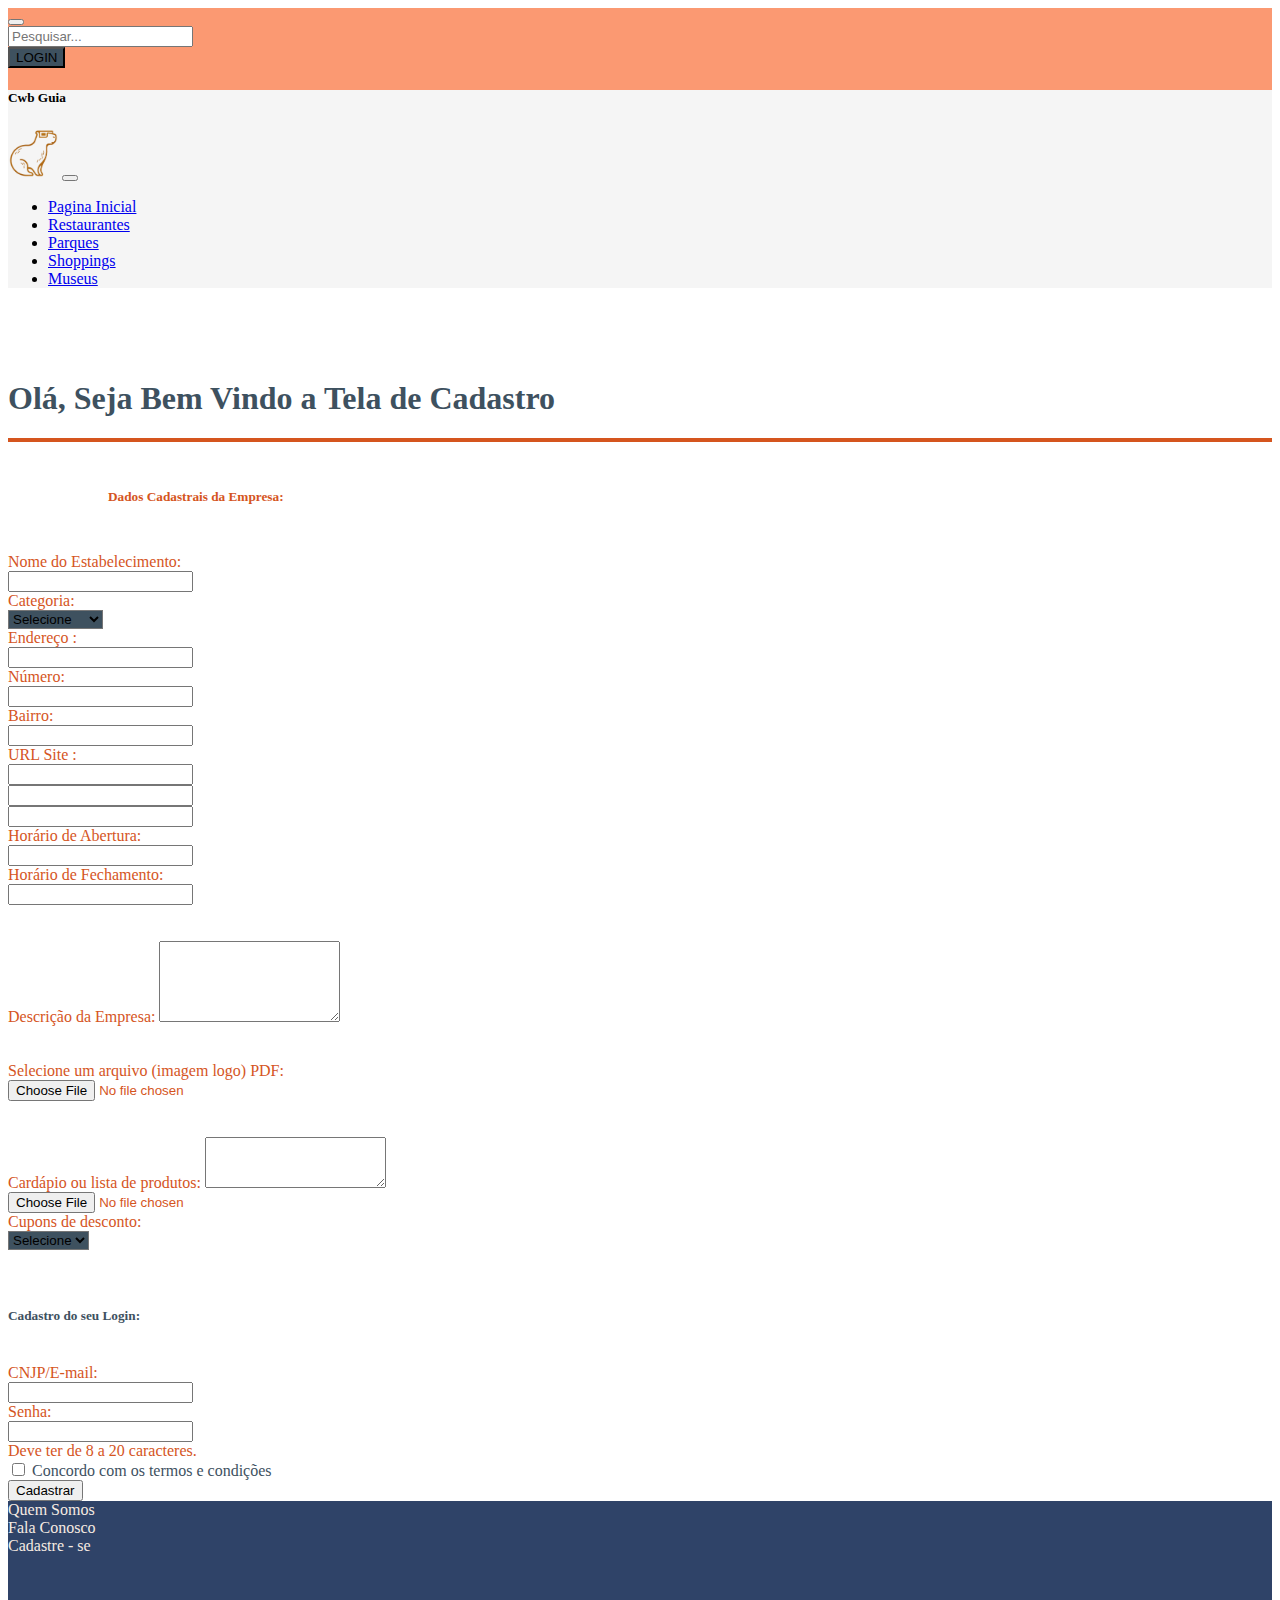
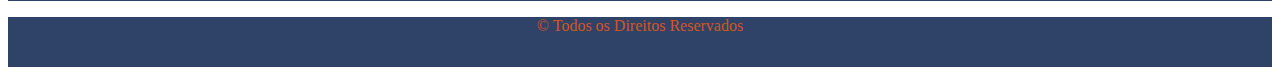
<file: tela cadastro e login/cadastro.html>
<!DOCTYPE html>
<html lang="en">
<head>
    <meta charset="UTF-8">
    <meta name="viewport" content="width=device-width, initial-scale=1.0">
    <title>TELA 1</title>
    <link href="https://cdn.jsdelivr.net/npm/bootstrap@5.3.2/dist/css/bootstrap.min.css" rel="stylesheet" integrity="sha384-T3c6CoIi6uLrA9TneNEoa7RxnatzjcDSCmG1MXxSR1GAsXEV/Dwwykc2MPK8M2HN" crossorigin="anonymous">
    <script src="https://cdn.jsdelivr.net/npm/bootstrap@5.3.2/dist/js/bootstrap.bundle.min.js" integrity="sha384-C6RzsynM9kWDrMNeT87bh95OGNyZPhcTNXj1NW7RuBCsyN/o0jlpcV8Qyq46cDfL" crossorigin="anonymous"></script>
    <link rel="stylesheet" type="text/css" href="cadastro.css"/>
</head>
<body>

  <!-- MENU DE NAVEGAÇÃO -->
   <nav class="navbar fixed-top p-2 max-width-500"> 

                <button class="navbar-toggler justify-content-start mx-3" type="button" data-bs-toggle="offcanvas" data-bs-target="#offcanvasNavbar" aria-controls="offcanvasNavbar">
                <span class="navbar-toggler-icon"></span>
                </button> 

                <form class="d-md-flex">
                  <input class="form-control " type="search" placeholder="Pesquisar...">
                </form>
          

                <div class="d-grid gap-2 d-md-flex justify-content-md-end ">
                  <a href="../tela cadastro e login/login.html"><button class="btn btn-primary me-md-3" type="button"  style="background-color: #3E515F" >LOGIN</button></a>
                </div>              

                <div class="offcanvas offcanvas-start" tabindex="-1" id="offcanvasNavbar" aria-labelledby="offcanvasNavbarLabel">
                  <div class="offcanvas-header">
                    <h5 class="offcanvas-title" id="offcanvasNavbarLabel"> Cwb Guia</h5>
                    <img src="../imagens/logo1.png" style="width: 50px; height: 50px;" alt="logo">
                    <button type="button" class="btn-close" data-bs-dismiss="offcanvas" aria-label="Close"></button>
                  </div>
                
                <div class="offcanvas-body">
                  <ul class="navbar-nav justify-content-start flex-grow-1 pe-5">
                    <li class="nav-item">
                      <a class="nav-link "  href="../index.html">Pagina Inicial</a>
                     </li>
                     <li class="nav-item">
                      <a class="nav-link" href="../tela restaurante/restaurante.html">Restaurantes</a>
                     </li>
                     <li class="nav-item">
                        <a class="nav-link" href="#">Parques</a>
                      </li>
                      <li class="nav-item">
                        <a class="nav-link" href="#">Shoppings</a>
                      </li>
                      <li class="nav-item">
                        <a class="nav-link" href="#">Museus</a>
                      </li>       
                  </ul>
                   
                </div>
              </div>
            </div>
        </nav>
        <br>
        <br>
      <div class="container"></div>
      <form style="color: #D5551E">
  <br>
<h1 class=" text-center p-3 "  style="color:  #3E515F" >Olá, Seja Bem Vindo a Tela de Cadastro</h1>   <!-- TITULO -->
<hr class="linha-horizontal"></hr>
  <h5 style="padding: 25px 100px;"  style="background-color:  #3E515F"  > Dados Cadastrais da Empresa:</h5>
  <div class="container um p-2 "> <!-- LINHA 1 -->
    <div class=" row mb-3 g-4  align-items-center">
      <div class="col-auto">
        <label for="" class="col-form-label" style="color: #D5551E">Nome do Estabelecimento:</label> 
      </div>
      <div class="col-4 auto">
        <input type="text" class="form-control; color:#D5551E">
      </div>
      <div class="col-auto">
        <label for="" class="col-form-label" style="color: #D5551E">Categoria:</label> 
      </div>
      <div class="col-auto">
        <select class="form-select"  style="background-color: #3E515F" >
          <option style="color: #D5551E" value="">Selecione</option>
          <option style="color: #D5551E" value="">Restaurante</option>
          <option style="color: #D5551E" value="">Cafés</option>
          <option style="color: #D5551E" value="">Bares</option>
        </select>
      </div>
    </div>
  </div>

  <div class="container dois p-2"> <!-- LINHA 2 -->
    <div class=" row mb-3 g-4  align-items-center">
      <div class="col-auto">
        <label for="" class="col-form-label" style="color: #D5551E">Endereço :</label> 
      </div>
      <div class="col-4">
        <input type="text" class="form-control; color:#D5551E" >
       </div>
       <div class="col-auto">
        <label for="" class="col-form-label" style="color: #D5551E">Número:</label> 
      </div> 
      <div class="col-auto">
        <input type="text" class="form-control; color:#D5551E">
      </div>
      <div class="col-auto">
        <label for="" class="col-form-label" style="color: #D5551E" >Bairro:</label> 
      </div> 
      <div class="col-auto">
        <input type="text" class="form-control; color:#D5551E">
      </div>
    </div>

    
  <div class="container tres p-0"> <!-- LINHA 3 -->
    <div class=" row mb-3 g-4  align-items-center">
      <div class="col-auto">
        <label for="" class="col-form-label" style="color: #D5551E">URL Site :</label> 
      </div> 
      <div class="col-4">
        <input type="text" class="form-control; color:#D5551E" >
       </div> 
        <div class="col-auto">
          <i class="bi bi-instagram " style=" font-size:30px; color:blueviolet"></i>
        </div>
      <div class="col-auto">
        <input type="text" class="form-control; color:#D5551E">
      </div>
      <div class="col-auto">
        <i class="bi bi-facebook" style=" font-size:30px; color:blue"></i>
      </div>
      <div class="col-auto">
        <input type="text" class="form-control; color:#D5551E">
      </div>
    </div>

    <div class="container quatro p-0"> <!-- LINHA 4 -->
      <div class=" row mb-3 g-4  align-items-center">
        <div class="col-auto">
          <label for="" class="col-form-label" style="color: #D5551E">Horário de Abertura:</label> 
        </div>
        <div class="col-auto">
          <input type="text" class="form-control; color:#D5551E">
        </div>
        <div class="col-1 tex-end">
          <i class="bi-alarm"></i>
        </div>
        <div class="col-auto">
          <label for="" class="col-form-label" style="color: #D5551E">Horário de Fechamento:</label> 
        </div>
        <div class="col-auto">
          <input type="text" class="form-control; color:#D5551E">
        </div>
        <div class="col-1 tex-end">
          <i class="bi-alarm"></i>
        </div>
  </div>
<br>
<br>
  <div class="container cinco p-0"> <!-- LINHA 5 -->
    <div class="row mb-5">
      <label for="exampleFormControlTextarea1" class="form-label" style="color: #D5551E">Descrição da Empresa: </label>
      <textarea class="form-control; color:#D5551E" id="exampleFormControlTextarea1" rows="5"></textarea>
    </div>
<br>
<br>
    <div class="container-fluid"> <!-- LINHA 1 -->
      <div class=" row ms-50 mb-5 ">
        <label for="pdfFile" class="col-4 col-form-label text-end" style="color: #D5551E">Selecione um arquivo (imagem logo) PDF:</label>
        <div class="col-4">
          <form action="seu_script_de_processamento.php" method="post" enctype="multipart/form-data">
            <input type="file" name="pdfFile" id="pdfFile" accept=".pdf" placeholder="">
          </form>
        </div>
      </div>
    </div>
<br>
<br>
    <div class="container seis p-0"> <!-- LINHA 6 -->
      <div class=" row mb-5 g-4 ">
        <div class="col-5">
          <label for="exampleFormControlTextarea1" class="form-label" style="color: #D5551E">Cardápio ou lista de produtos: </label>
        <textarea class="form-control" id="exampleFormControlTextarea1" rows="3" ></textarea>
        <br>
        <input type="file" name="pdfFile" id="pdfFile" accept=".pdf">
        </div>
        <div class="col-3 text-center">
          <label for="" class="col-form-label " style="color: #D5551E">Cupons de desconto:</label> 
        </div>
        <div class="col-2">
          <select class="form-select" style="background-color: #3E515F" >
            <option style="color: #D5551E" value="">Selecione</option>
            <option style="color: #D5551E" value="">20%</option>
            <option style="color: #D5551E" value="">30%</option>
            <option style="color: #D5551E" value="">40%</option>
          </select>
        </div>
      </div>
<br>
<br>
      <div class="container sete p-0"> <!-- LINHA 7 -->
        <h5  style="color: #3E515F" >Cadastro do seu Login:</h5>
        <br>
        <div class=" row mb-3 g-4  align-items-center">
          <div class="col-auto">
            <label for="" class="col-form-label" style="color: #D5551E">CNJP/E-mail:</label> 
          </div>
          <div class="col-4  auto">
            <input type="text" class="form-control; color:#D5551E">
          </div>
            <div class="col-auto">
              <label for="inputPassword6" class="col-form-label" style="color: #D5551E">Senha:</label>
            </div>
            <div class="col-auto">
              <input type="password" id="inputPassword6" class="form-control; color:#D5551E" aria-describedby="passwordHelpInline">
            </div>
            <div class="col-auto">
              <span id="passwordHelpInline" class="form-text">
                Deve ter de 8 a 20 caracteres.
              </span>
            </div>
            <div class="mb-3 form-check">
              <input type="checkbox" class="form-check-input" id="exampleCheck1">
              <label class="form-check-label" for="exampleCheck1"  style="color: #3E515F"> Concordo com os termos e condições</label>
            </div>


          <a href="../tela cadastro e login/login.html"><!-- LINHA 8 -->
            <div class="d-grid gap-2 d-md-flex justify-content-md-end"> 
              <button class="btn btn-success me-md-2" type="button">Cadastrar</button>
              </div>  
          </a> 
        </div>
      </form> 

  <!-- Informações no rodapé -->

  
  <footer class="d-flex align-items-center justify-content-center ">
    <div class="container-fluid">
      <div class="row align-items-center">
        <div class="col-sm-4 text-center">
          <a href="../Quem Somos/quemsomos.html">Quem Somos</a>
        </div>
        <div class="col-sm-4 text-center">
          <a href="../Faleconosco/faleconosco.html">Fala Conosco</a>
        </div>
        <div class="col-sm-4 text-center">
          <a href="../tela cadastro e login/cadastro.html">Cadastre - se </a>
        </div>
      </div>
    </div>
  </footer>
  <div class="container-fluid-rodape">
                  <p  style="color: #D5551E" > ©  Todos os Direitos Reservados </p>
               </div>
               
</body>

</html>
</file>
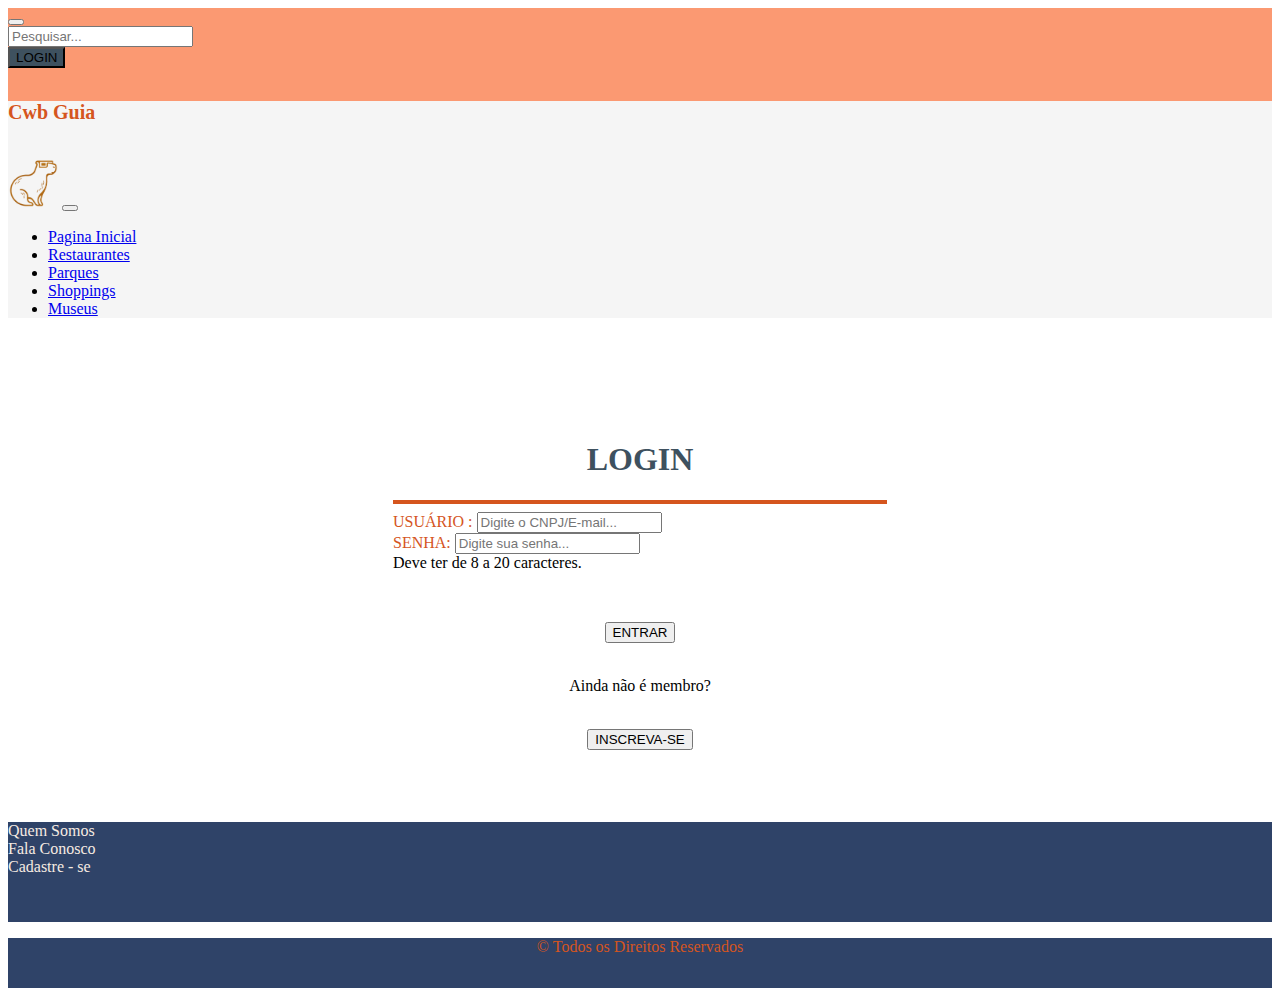
<file: tela cadastro e login/login.html>
<!DOCTYPE html>
<html lang="en">
<head>
    <meta charset="UTF-8">
    <meta name="viewport" content="width=device-width, initial-scale=1.0">
    <title>TRABALHO PI- Tela Login</title>
    <link href="https://cdn.jsdelivr.net/npm/bootstrap@5.3.2/dist/css/bootstrap.min.css" rel="stylesheet" integrity="sha384-T3c6CoIi6uLrA9TneNEoa7RxnatzjcDSCmG1MXxSR1GAsXEV/Dwwykc2MPK8M2HN" crossorigin="anonymous">
    <script src="https://cdn.jsdelivr.net/npm/bootstrap@5.3.2/dist/js/bootstrap.bundle.min.js" integrity="sha384-C6RzsynM9kWDrMNeT87bh95OGNyZPhcTNXj1NW7RuBCsyN/o0jlpcV8Qyq46cDfL" crossorigin="anonymous"></script>
    <link rel="stylesheet" type="text/css" href="login.css"/>
</head>
<body >
   <!-- MENU DE NAVEGAÇÃO -->
   <nav class="navbar fixed-top py-2 max-width-500"> 

    <button class="navbar-toggler justify-content-start mx-3" type="button" data-bs-toggle="offcanvas" data-bs-target="#offcanvasNavbar" aria-controls="offcanvasNavbar">
    <span class="navbar-toggler-icon"></span>
    </button> 

    <form class="d-md-flex">
      <input class="form-control " type="search" placeholder="Pesquisar...">
    </form>


    <div class="d-grid gap-2 d-md-flex justify-content-md-end ">
      <a href="../tela cadastro e login/login.html"><button class="btn btn-primary me-md-3" type="button"  style="background-color: #3E515F" >LOGIN</button></a>
    </div>   
    <div class="offcanvas offcanvas-start" tabindex="-1" id="offcanvasNavbar" aria-labelledby="offcanvasNavbarLabel">
      <div class="offcanvas-header">
        <h5 class="offcanvas-title" id="offcanvasNavbarLabel"> Cwb Guia</h5>
        <img src="../imagens/logo1.png" style="width: 50px; height: 50px;" alt="logo">
        <button type="button" class="btn-close" data-bs-dismiss="offcanvas" aria-label="Close"></button>
      </div>           

    
    <div class="offcanvas-body">
      <ul class="navbar-nav justify-content-start flex-grow-1 pe-5">
        <li class="nav-item">
          <a class="nav-link "  href="../index.html">Pagina Inicial</a>
         </li>
         <li class="nav-item">
          <a class="nav-link" href="../tela restaurante/restaurante.html">Restaurantes</a>
         </li>
         <li class="nav-item">
            <a class="nav-link" href="#">Parques</a>
          </li>
          <li class="nav-item">
            <a class="nav-link" href="#">Shoppings</a>
          </li>
          <li class="nav-item">
            <a class="nav-link" href="#">Museus</a>
          </li>       
      </ul>
       
    </div>
  </div>
</div>
</nav>
    <br>
    <br>

    <div class="container um" class="centered-content"> <!-- Formulario -->
      <div class="container-fluid">
        <h1 login style="text-align: center; color:#3E515F">LOGIN <span class="badge bg-secondary"></span></h1> <!-- Titulo LOGIN -->
      </div>
      <hr class="linha-horizontal"></hr>
      <div class="row">
        <div class="col">
        </div>
        <div class="centered-form">
          <form>
            <div class="row g-3 align-items-center">
              <div class="col-12">
                <label for="inputPassword5" class="col-form-label" style="color: #D5551E">USUÁRIO :</label>
                <input type="email" class="form-control" id="exampleFormControlInput1"  placeholder="Digite o CNPJ/E-mail...">
              </div>
            <div class="row g-3 align-items-center">
              <div class="col-12 ">
                <label for="inputPassword5" class="col-form-label" style="color: #D5551E">SENHA:</label>
                <input type="password" id="inputPassword5"class="form-control" aria-describedby="passwordHelpBlock color:" placeholder="Digite sua senha...">
              </div>
              <div class="col ">
                <span id="passwordHelpInline" class="form-text">
                  Deve ter de 8 a 20 caracteres.
                </span>
              </div>
            </div>
          </form>
        </div>
        <div class="col">
        </div>
      </div>
    </div>
</div>
        
    
      <div class=" container-fluid" style="text-align: center;">
      <a href="../tela proprietario/proprietario.html"><button type="submit"style="text-align: center;" class="btn btn-primary btn-sm" >ENTRAR</button></a>
    
      </div>
      <br>
       <p style="text-align: center;"> Ainda não é membro?</p> <!-- TEXTO -->
       <br>
  
      <div class=" container-fluid" style="text-align: center;"> <a href="./cadastro.html"><button type="button" class="btn btn-success btn-lg" >INSCREVA-SE</button></a>
        <a href="./cadastro.html"></a>
      </div> 
      <br>
       
  
          <br>
          <br>
          <br>

          <footer class="d-flex align-items-center justify-content-center ">
            <div class="container-fluid">
              <div class="row align-items-center">
                <div class="col-sm-4 text-center">
                  <a href="../Quem Somos/quemsomos.html">Quem Somos</a>
                </div>
                <div class="col-sm-4 text-center">
                  <a href="../Faleconosco/faleconosco.html">Fala Conosco</a>
                </div>
                <div class="col-sm-4 text-center">
                  <a href="../tela cadastro e login/cadastro.html">Cadastre - se </a>
                </div>
              </div>
            </div>
          </footer>
                          <div class="container-fluid-rodape">
                          <p  style="color: #D5551E" > ©  Todos os Direitos Reservados </p>
                         </div>
          
    
</body>
</html>
</file>
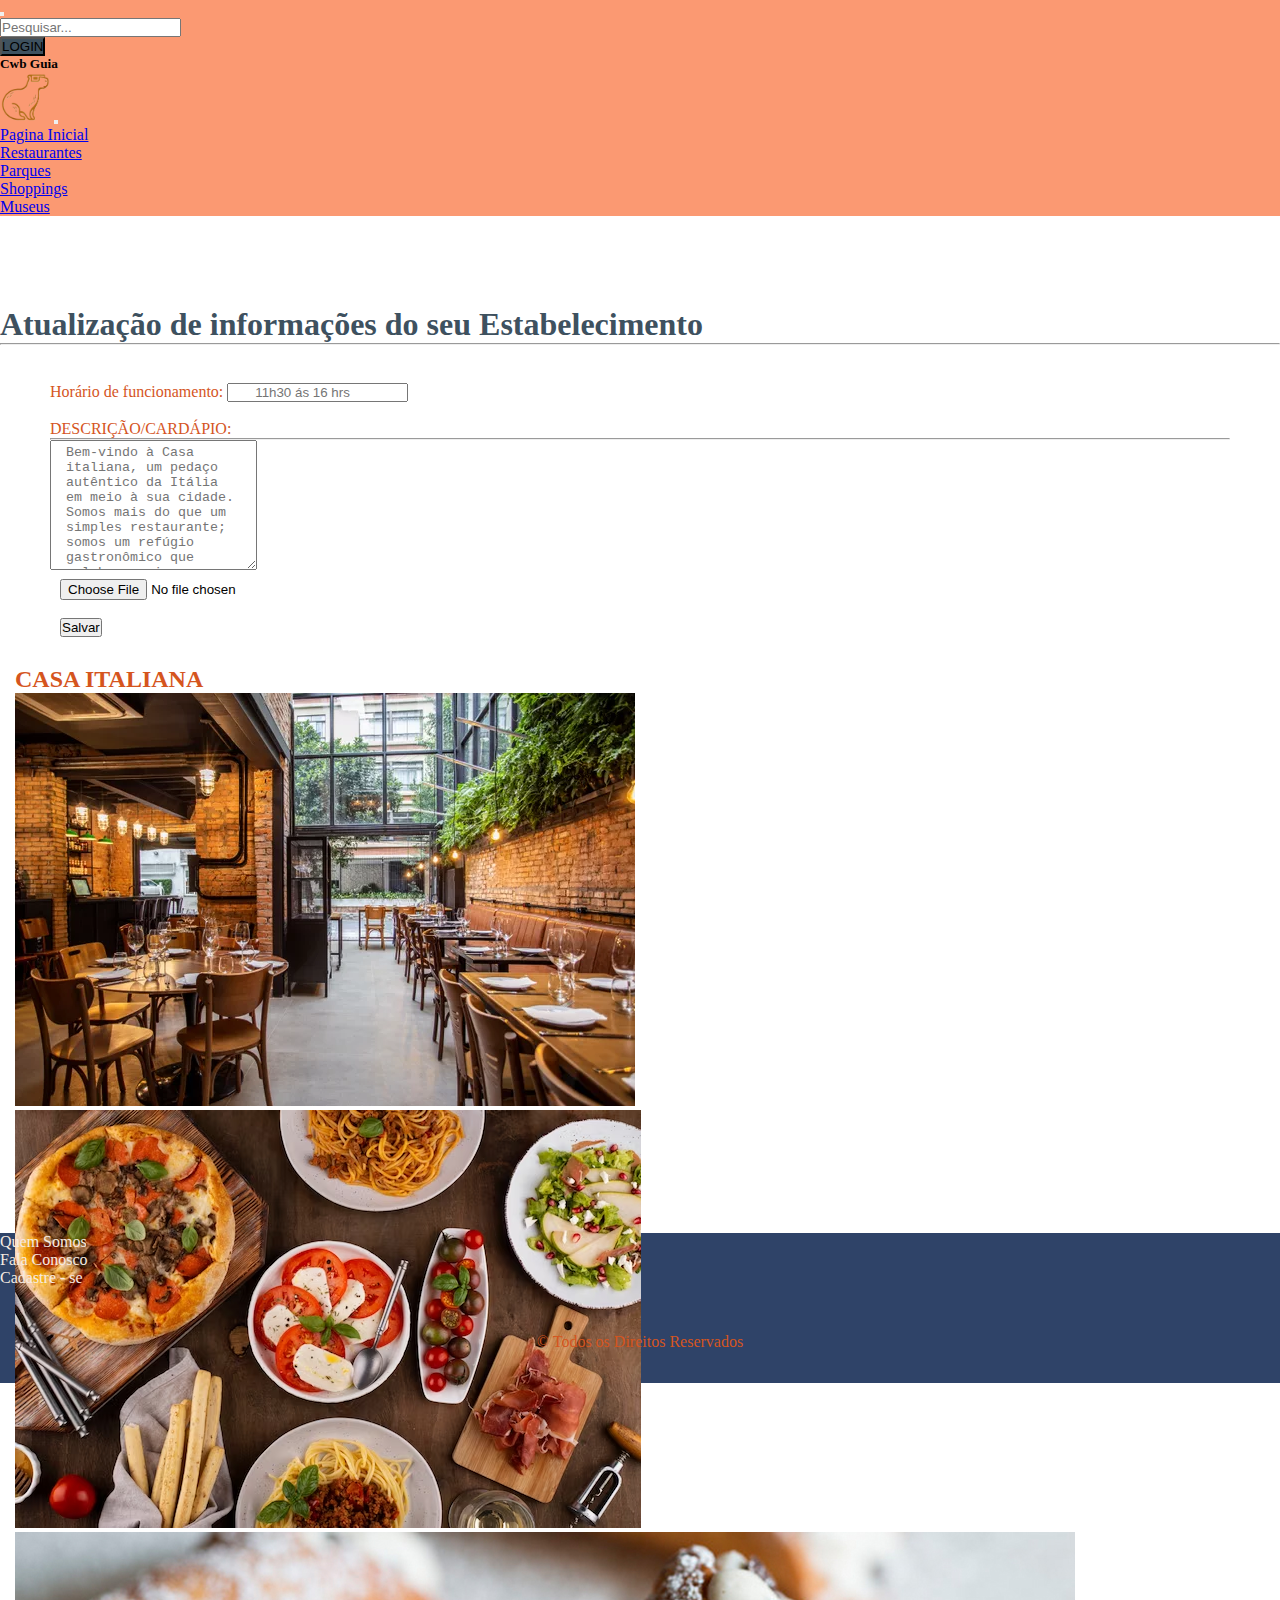
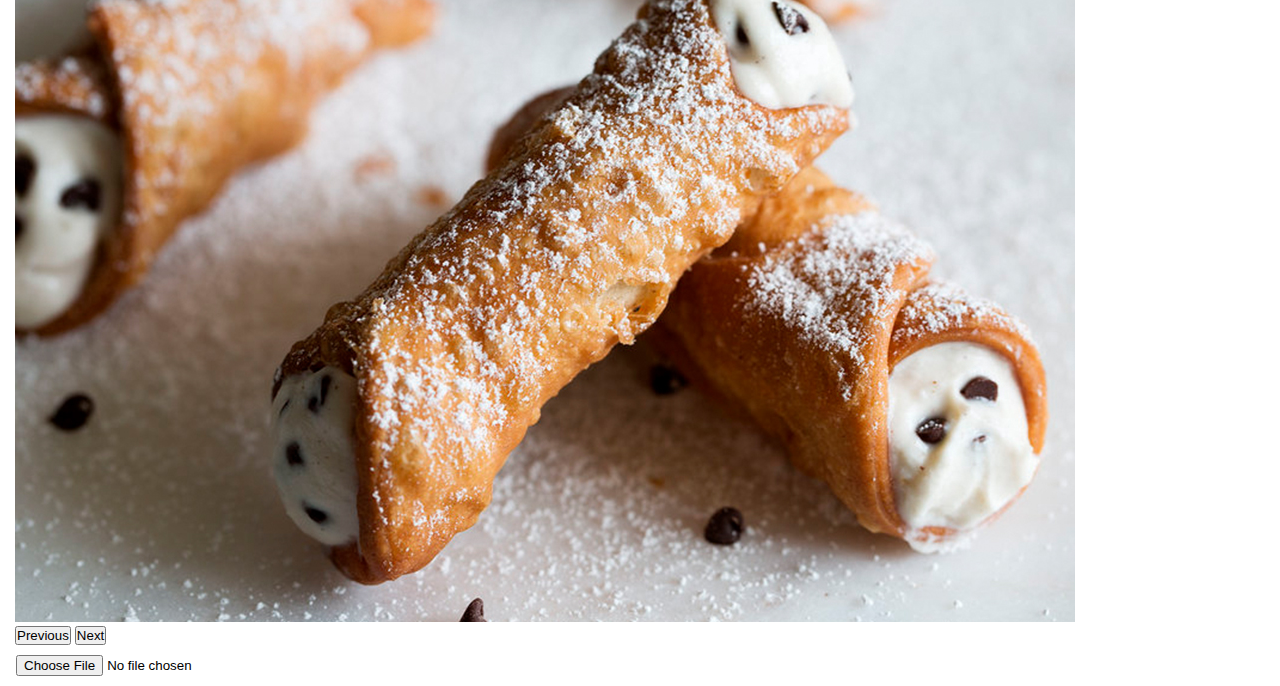
<file: tela proprietario/proprietario.html>
<!DOCTYPE html>
<html lang="en">
<head>
    <meta charset="UTF-8">
    <meta name="viewport" content="width=device-width, initial-scale=1.0">
    <title>Tela protótipo para uso do proprietário </title>
    <link rel="stylesheet" type="text/css" href="proprietario.css"/>
    <link href="https://cdn.jsdelivr.net/npm/bootstrap@5.3.2/dist/css/bootstrap.min.css" rel="stylesheet" integrity="sha384-T3c6CoIi6uLrA9TneNEoa7RxnatzjcDSCmG1MXxSR1GAsXEV/Dwwykc2MPK8M2HN" crossorigin="anonymous">
    <script src="https://cdn.jsdelivr.net/npm/bootstrap@5.3.2/dist/js/bootstrap.bundle.min.js" integrity="sha384-C6RzsynM9kWDrMNeT87bh95OGNyZPhcTNXj1NW7RuBCsyN/o0jlpcV8Qyq46cDfL" crossorigin="anonymous"></script>
 


  
 <nav class="navbar fixed-top py-2 max-width-500">

  <button class="navbar-toggler justify-content-start mx-3" type="button" data-bs-toggle="offcanvas" data-bs-target="#offcanvasNavbar" aria-controls="offcanvasNavbar">
  <span class="navbar-toggler-icon"></span>
  </button> 

  <form class="d-md-flex">
    <input class="form-control " type="search" placeholder="Pesquisar...">
  </form>


  <div class="d-grid gap-2 d-md-flex justify-content-md-end ">
    <a href="../tela cadastro e login/login.html"><button class="btn btn-primary me-md-3" type="button"  style="background-color: #3E515F" >LOGIN</button></a>
  </div>    
  <div class="offcanvas offcanvas-start" tabindex="-1" id="offcanvasNavbar" aria-labelledby="offcanvasNavbarLabel">
    <div class="offcanvas-header">
      <h5 class="offcanvas-title" id="offcanvasNavbarLabel"> Cwb Guia</h5>
      <img src="../imagens/logo1.png" style="width: 50px; height: 50px;" alt="logo">
      <button type="button" class="btn-close" data-bs-dismiss="offcanvas" aria-label="Close"></button>
    </div>          
  
  <div class="offcanvas-body">
    <ul class="navbar-nav justify-content-start flex-grow-1 pe-5">
      <li class="nav-item">
        <a class="nav-link "  href="../index.html">Pagina Inicial</a>
       </li>
       <li class="nav-item">
        <a class="nav-link" href="../tela restaurante/restaurante.html">Restaurantes</a>
       </li>
       <li class="nav-item">
          <a class="nav-link" href="#">Parques</a>
        </li>
        <li class="nav-item">
          <a class="nav-link" href="#">Shoppings</a>
        </li>
        <li class="nav-item">
          <a class="nav-link" href="#">Museus</a>
        </li>       
    </ul>
     
  </div>
</div>
</div>
</nav>
<br>
<br/>
<br/>
</head>
<body>
    <br/>
    <br/>
   
    <h1 class=" text-center p-3 "  style="color:  #3E515F" >Atualização de  informações do seu Estabelecimento</h1>
    <hr class="linha-horizontal"></hr>
    <br>
    <br>
          <div class="container-fluid menu">
            <div class="row">
                <div class="col-6" style="padding: 2px 50px;">
                    <div class="">
                      
                        <label for="exampleFormControlInput1" class="form-label me-md-3"style="color:#D5551E">   Horário de funcionamento: </label>
                        <input type="text" class="form-label" color:  #D5551E; id="exampleFormControlInput1" placeholder="       11h30 ás 16 hrs"  text="align-items-center">
                      </div>
                      <br>
                      <div class="">
                        <label for="exampleFormControlTextarea1" class="form-label m-0 "style="color:#D5551E" >DESCRIÇÃO/CARDÁPIO: </label>
                        <hr class="linha-horizontal"></hr>
                        <textarea class="form-control" id="exampleFormControlTextarea1" rows="8" class="h6 lh-lg" style="padding: 4px 15px;"  placeholder="Bem-vindo à Casa italiana, um pedaço autêntico da Itália em meio à sua cidade. Somos mais do que um simples restaurante; somos um refúgio gastronômico que celebra a rica tradição culinária italiana, transportando nossos clientes para uma jornada de sabores irresistíveis e experiências memoráveis.Comprometidos com a satisfação do cliente, nossa equipe dedicada busca oferecer um atendimento excepcional, tornando cada visita memorável. Venha se juntar a nós na Trattoria Deliziosa e descubra a alegria da verdadeira culinária italiana. Buon appetito!"></textarea><br/>
                      </div>
                      <div class="container-fluid"  style="padding: 5px 10px;"> <!-- LINHA 1 -->
                        <div class=" row ">
                          <div class="col-4">
                            <form action="seu_script_de_processamento.php" method="post" enctype="multipart/form-data">
                              <input type="file" name="pdfFile" id="pdfFile" accept=".pdf" placeholder="">
                              <br><br>
                              <a href="../tela restaurante/restaurante.html">
                                <button class="btn btn-success " type="button">Salvar</button>
                                <div class="d-grid d-md-flex " style="padding: 10px 15px;"> 
                                </div>
                              </a>


                            </form>
                          </div>
                        </div>
                      </div>
                    </div>
                    <div class="col-6" style="padding: 2px 15px;">
                      <h2  style="color:#D5551E" style="padding: 1px 10px;">CASA ITALIANA</h2>
                      <div id="carouselExample" class="carousel slide">
                        <div class="carousel-inner" style="color:#D5551E">
                          <div class="carousel-item active">
                            <img src="../tela proprietario/restaurante.webp" class="d-block w-100" alt="...">
                          </div>
                          <div class="carousel-item">
                            <img src="../tela proprietario/restaurante1.avif" class="d-block w-100" alt="...">
                          </div>
                          <div class="carousel-item">
                            <img src="../tela proprietario/restaurante4.jpg" class="d-block w-100" alt="...">
                          </div>
                        </div>
                        <button class="carousel-control-prev" type="button" data-bs-target="#carouselExample" data-bs-slide="prev">
                          <span class=" carousel-control-prev-icon"   aria-hidden="true"></span>
                          <span class="visually-hidden">Previous</span>
                        </button>
                        <button class="carousel-control-next"  type="button" data-bs-target="#carouselExample" data-bs-slide="next">
                          <span class="carousel-control-next-icon" aria-hidden="true"></span>
                          <span class="visually-hidden">Next</span>
                        </button>
                        <div class="container-fluid"  style="padding: 10px 1px;"> <!-- LINHA 1 -->
                          <div class=" row ">
                            <div class="col-4">
                              <form action="seu_script_de_processamento.php" method="post" enctype="multipart/form-data">
                                <input type="file" name="pdfFile" id="pdfFile" accept=".pdf" placeholder=" ">
                              </form>
                              
                            </div>
                          </div>
                        </div>
                      </div>
                    </div>
                       
        <br/>
       
<footer class="d-flex align-items-center justify-content-center ">
          <div class="container-fluid">
            <div class="row align-items-center">
              <div class="col-sm-4 text-center">
                <a href="../Quem Somos/quemsomos.html">Quem Somos</a>
              </div>
              <div class="col-sm-4 text-center">
                <a href="../Faleconosco/faleconosco.html">Fala Conosco</a>
              </div>
              <div class="col-sm-4 text-center">
                <a href="../tela cadastro e login/cadastro.html">Cadastre - se </a>
              </div>
            </div>
          </div>
</footer>
 <div class="container-fluid-rodape">
  <p  style="color: #D5551E" > ©  Todos os Direitos Reservados </p>
  </div>
            
          
</body>

</html>
</file>
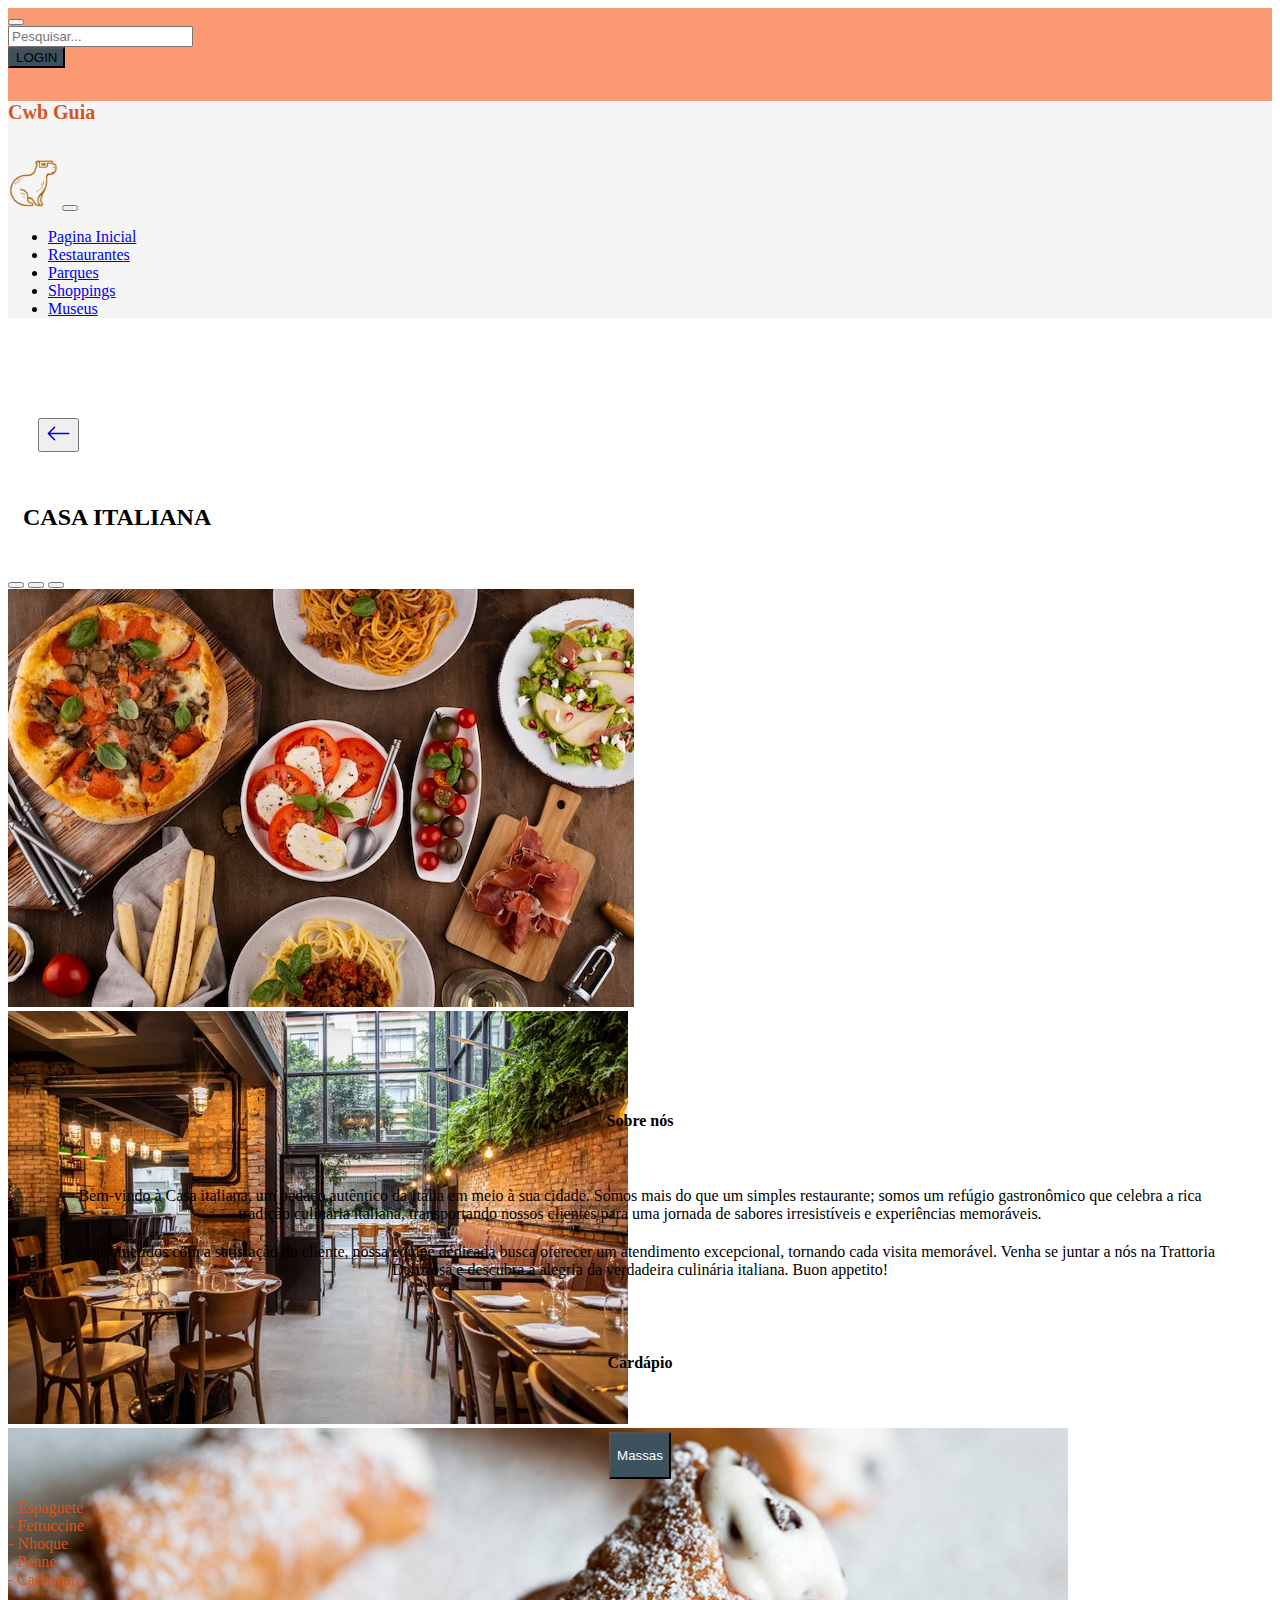
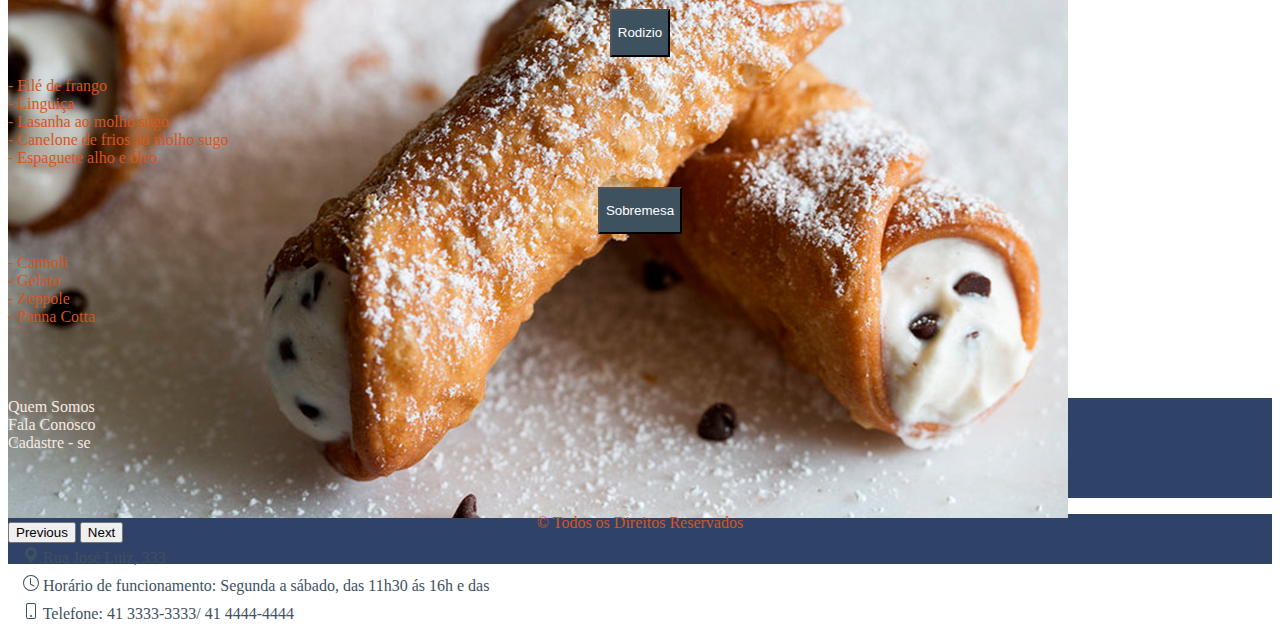
<file: tela restaurante/restaurante.html>
<!DOCTYPE html>
<html lang="en">
<head>
    <meta charset="UTF-8">
    <meta name="viewport" content="width=device-width, initial-scale=1.0">
    <title>Restaurante</title>
    <link href="https://cdn.jsdelivr.net/npm/bootstrap@5.3.2/dist/css/bootstrap.min.css" rel="stylesheet" integrity="sha384-T3c6CoIi6uLrA9TneNEoa7RxnatzjcDSCmG1MXxSR1GAsXEV/Dwwykc2MPK8M2HN" crossorigin="anonymous">
    <script src="https://cdn.jsdelivr.net/npm/bootstrap@5.3.2/dist/js/bootstrap.bundle.min.js" integrity="sha384-C6RzsynM9kWDrMNeT87bh95OGNyZPhcTNXj1NW7RuBCsyN/o0jlpcV8Qyq46cDfL" crossorigin="anonymous"></script>
    <link rel="stylesheet" type="text/css" href="restaurante.css"/>
</head>
<body>
  <nav class="navbar fixed-top py-2 max-width-500"> 
    <button class="navbar-toggler justify-content-start mx-3" type="button" data-bs-toggle="offcanvas" data-bs-target="#offcanvasNavbar" aria-controls="offcanvasNavbar">
    <span class="navbar-toggler-icon"></span>
    </button> 

    <form class="d-md-flex">
      <input class="form-control " type="search" placeholder="Pesquisar...">
    </form>


    <div class="d-grid gap-2 d-md-flex justify-content-md-end ">
      <a href="../tela cadastro e login/login.html"><button class="btn btn-primary me-md-3" type="button" style="background-color: #3E515F">LOGIN</button></a>
    </div>   
    <div class="offcanvas offcanvas-start" tabindex="-1" id="offcanvasNavbar" aria-labelledby="offcanvasNavbarLabel">
      <div class="offcanvas-header">
        <h5 class="offcanvas-title" id="offcanvasNavbarLabel"> Cwb Guia </h5>
        <img src="../imagens/logo1.png" style="width: 50px; height: 50px;" alt="logo">
        <button type="button" class="btn-close" data-bs-dismiss="offcanvas" aria-label="Close"></button>
      </div>           

    <div class="offcanvas-body">
      <ul class="navbar-nav justify-content-start flex-grow-1 pe-5">
        <li class="nav-item">
          <a class="nav-link "  href="../index.html">Pagina Inicial</a>
         </li>
         <li class="nav-item">
          <a class="nav-link" href="../tela restaurante/restaurante.html">Restaurantes</a>
         </li>
         <li class="nav-item">
            <a class="nav-link" href="#">Parques</a>
          </li>
          <li class="nav-item">
            <a class="nav-link" href="#">Shoppings</a>
          </li>
          <li class="nav-item">
            <a class="nav-link" href="#">Museus</a>
          </li>       
      </ul> 
    </div>
  </div>
</div>
</nav>
<br/>
 <br/>
 <br/>
   <button type="button" class="btn btn-outline-dark">
    <a href="../index.html"><svg xmlns="http://www.w3.org/2000/svg" width="25" height="25" fill="currentColor" class="bi bi-arrow-left" viewBox="0 0 16 16">
      <path fill-rule="evenodd" d="M15 8a.5.5 0 0 0-.5-.5H2.707l3.147-3.146a.5.5 0 1 0-.708-.708l-4 4a.5.5 0 0 0 0 .708l4 4a.5.5 0 0 0 .708-.708L2.707 8.5H14.5A.5.5 0 0 0 15 8z"/>
    </svg></a>
          
        </button>
    <div class="container text-right" class="col-6">
        <div class="row">
        <h2 style="padding: 2px 15px;"> CASA ITALIANA </h2>
        <BR/>
        <div id="carouselExampleIndicators" class="carousel slide">
            <div class="carousel-indicators">
              <button type="button" data-bs-target="#carouselExampleIndicators" data-bs-slide-to="0" class="active" aria-current="true" aria-label="Slide 1"></button>
              <button type="button" data-bs-target="#carouselExampleIndicators" data-bs-slide-to="1" aria-label="Slide 2"></button>
              <a href=""></a>
              <button type="button" data-bs-target="#carouselExampleIndicators" data-bs-slide-to="2" aria-label="Slide 3"></button>
            </div>
            <div class="carousel-inner">
              <div class="carousel-item active">
                <img src="restaurante1.avif" class="d-block w-100" alt="Comidas">
              </div>
              <div class="carousel-item">
                <img src="restaurante.webp" class="d-block w-100" alt="Mesas de restaurante">
              </div>
              <div class="carousel-item">
                <img src="restaurante4.jpg" class="d-block w-100" alt="Sobremesa italiana">
              </div>
            </div>
            <button class="carousel-control-prev" type="button" data-bs-target="#carouselExampleIndicators" data-bs-slide="prev">
              <span class="carousel-control-prev-icon" aria-hidden="true"></span>
              <span class="visually-hidden">Previous</span>
            </button>
            <button class="carousel-control-next" type="button" data-bs-target="#carouselExampleIndicators" data-bs-slide="next">
              <span class="carousel-control-next-icon" aria-hidden="true"></span>
              <span class="visually-hidden">Next</span>
            </button>
            <br/>
            <div class="container text-right fw-bold" class="col-3" class="h6 lh-lg" style="padding: 4px 15px; color: #3E515F;" >
            <svg xmlns="http://www.w3.org/2000/svg" width="16" height="16" fill="currentColor" class="bi bi-geo-alt-fill" viewBox="0 0 16 16">
            <path d="M8 16s6-5.686 6-10A6 6 0 0 0 2 6c0 4.314 6 10 6 10zm0-7a3 3 0 1 1 0-6 3 3 0 0 1 0 6z"/></svg >   Rua José Luiz, 333</div>
            <div class="container text-right fw-bold" class="col-3" class="h6 lh-lg" style="padding: 4px 15px; color: #3E515F">
            <svg xmlns="http://www.w3.org/2000/svg" width="16" height="16" fill="currentColor" class="bi bi-clock" viewBox="0 0 16 16">
            <path d="M8 3.5a.5.5 0 0 0-1 0V9a.5.5 0 0 0 .252.434l3.5 2a.5.5 0 0 0 .496-.868L8 8.71V3.5z"/>
            <path d="M8 16A8 8 0 1 0 8 0a8 8 0 0 0 0 16zm7-8A7 7 0 1 1 1 8a7 7 0 0 1 14 0z"/></svg>   Horário de funcionamento: Segunda a sábado, das 11h30 ás 16h e das </div>
            <div class="container text-right fw-bold" class="h6 lh-lg" style="padding: 4px 15px; color: #3E515F">
            <svg xmlns="http://www.w3.org/2000/svg" width="16" height="16" fill="currentColor" class="bi bi-phone" viewBox="0 0 16 16">
            <path d="M11 1a1 1 0 0 1 1 1v12a1 1 0 0 1-1 1H5a1 1 0 0 1-1-1V2a1 1 0 0 1 1-1h6zM5 0a2 2 0 0 0-2 2v12a2 2 0 0 0 2 2h6a2 2 0 0 0 2-2V2a2 2 0 0 0-2-2H5z"/>
            <path d="M8 14a1 1 0 1 0 0-2 1 1 0 0 0 0 2z"/>
              </svg>   Telefone: 41 3333-3333/ 41 4444-4444</div>
          </div>
        <div style="text-align: center;" class="col-7">
            <h4>Sobre nós</h4>
            <BR/>
            <P class="h6 lh-lg" style="padding: 2px 50px;">Bem-vindo à Casa italiana, um pedaço autêntico da Itália em meio à sua cidade. Somos mais do que um simples restaurante; somos um refúgio gastronômico que celebra a rica tradição culinária italiana, transportando nossos clientes para uma jornada de sabores irresistíveis e experiências memoráveis.</P>
            <p class="h6 lh-lg" style="padding: 2px 50px;">Comprometidos com a satisfação do cliente, nossa equipe dedicada busca oferecer um atendimento excepcional, tornando cada visita memorável. Venha se juntar a nós na Trattoria Deliziosa e descubra a alegria da verdadeira culinária italiana. Buon appetito!</p>
            <br/>
            <br/>
            <h4>Cardápio</h4>
            <br/>
            <div  class=" cor accordion accordion-flush" id="accordionFlushExample">
              <div class="accordion-item mx-1">
                <h2 class="accordion-header">
                  <button class="accordion-button collapsed"  style="background-color: #3E515F" type="button" data-bs-toggle="collapse" data-bs-target="#flush-collapseOne" aria-expanded="false" aria-controls="flush-collapseOne">
                   <p style="color: white;"> Massas </p> 
                  </button>
                </h2>
                <div id="flush-collapseOne"  style="color: #D5551E"class="accordion-collapse collapse" data-bs-parent="#accordionFlushExample">
                  <div class="accordion-body">- Espaguete</div>
                  <div class="accordion-body">- Fettuccine</div>
                  <div class="accordion-body">- Nhoque</div>
                  <div class="accordion-body">- Penne</div>
                  <div class="accordion-body">- Carbonara</div>
                </div>
              </div>
              <div class="accordion-item mx-1">
                <h2 class="accordion-header">
                  <button class="accordion-button collapsed"  style="background-color: #3E515F" type="button" data-bs-toggle="collapse" data-bs-target="#flush-collapseTwo" aria-expanded="false" aria-controls="flush-collapseTwo">
                    <p style="color: white;">Rodizio</p>
                  </button>
                </h2>
                <div id="flush-collapseTwo" style="color: #D5551E" class="accordion-collapse collapse" data-bs-parent="#accordionFlushExample">
                  <div class="accordion-body">- Filé de frango</div>
                  <div class="accordion-body">- Linguiça</div>
                  <div class="accordion-body">- Lasanha ao molho sugo</div>
                  <div class="accordion-body">- Canelone de frios ao molho sugo</div>
                  <div class="accordion-body">- Espaguete alho e óleo</div>
                </div>
              </div>
              <div class="accordion-item mx-1">
                <h2 class="accordion-header">
                  <button class="accordion-button collapsed"  style="background-color: #3E515F" type="button" data-bs-toggle="collapse" data-bs-target="#flush-collapseThree" aria-expanded="false" aria-controls="flush-collapseThree">
                    <p style="color: white;">Sobremesa</p> </button>
                  </button>
                </h2>
                <div id="flush-collapseThree" style="color: #D5551E" class="accordion-collapse collapse" data-bs-parent="#accordionFlushExample">
                  <div class="accordion-body">- Cannoli</div>
                  <div class="accordion-body">- Gelato</div>
                  <div class="accordion-body">- Zeppole</div>
                  <div class="accordion-body">- Panna Cotta</div>
                </div>
              </div>
            </div>
            <br/>
       </div>
      </div>
    </div>
    </div>
    <br/>
    <br/>
    <br/>
    <footer class="d-flex align-items-center justify-content-center ">
      <div class="container-fluid">
        <div class="row align-items-center">
          <div class="col-sm-4 text-center">
            <a href="../Quem Somos/quemsomos.html">Quem Somos</a>
          </div>
          <div class="col-sm-4 text-center">
            <a href="../Faleconosco/faleconosco.html">Fala Conosco</a>
          </div>
          <div class="col-sm-4 text-center">
            <a href="../tela cadastro e login/cadastro.html">Cadastre - se </a>
          </div>
        </div>
      </div>
    </footer>
                    <div class="container-fluid-rodape">
                      <p  style="color: #D5551E" > ©  Todos os Direitos Reservados </p>
                   </div>
    
   
    </body>
</body>
</html>
</file>
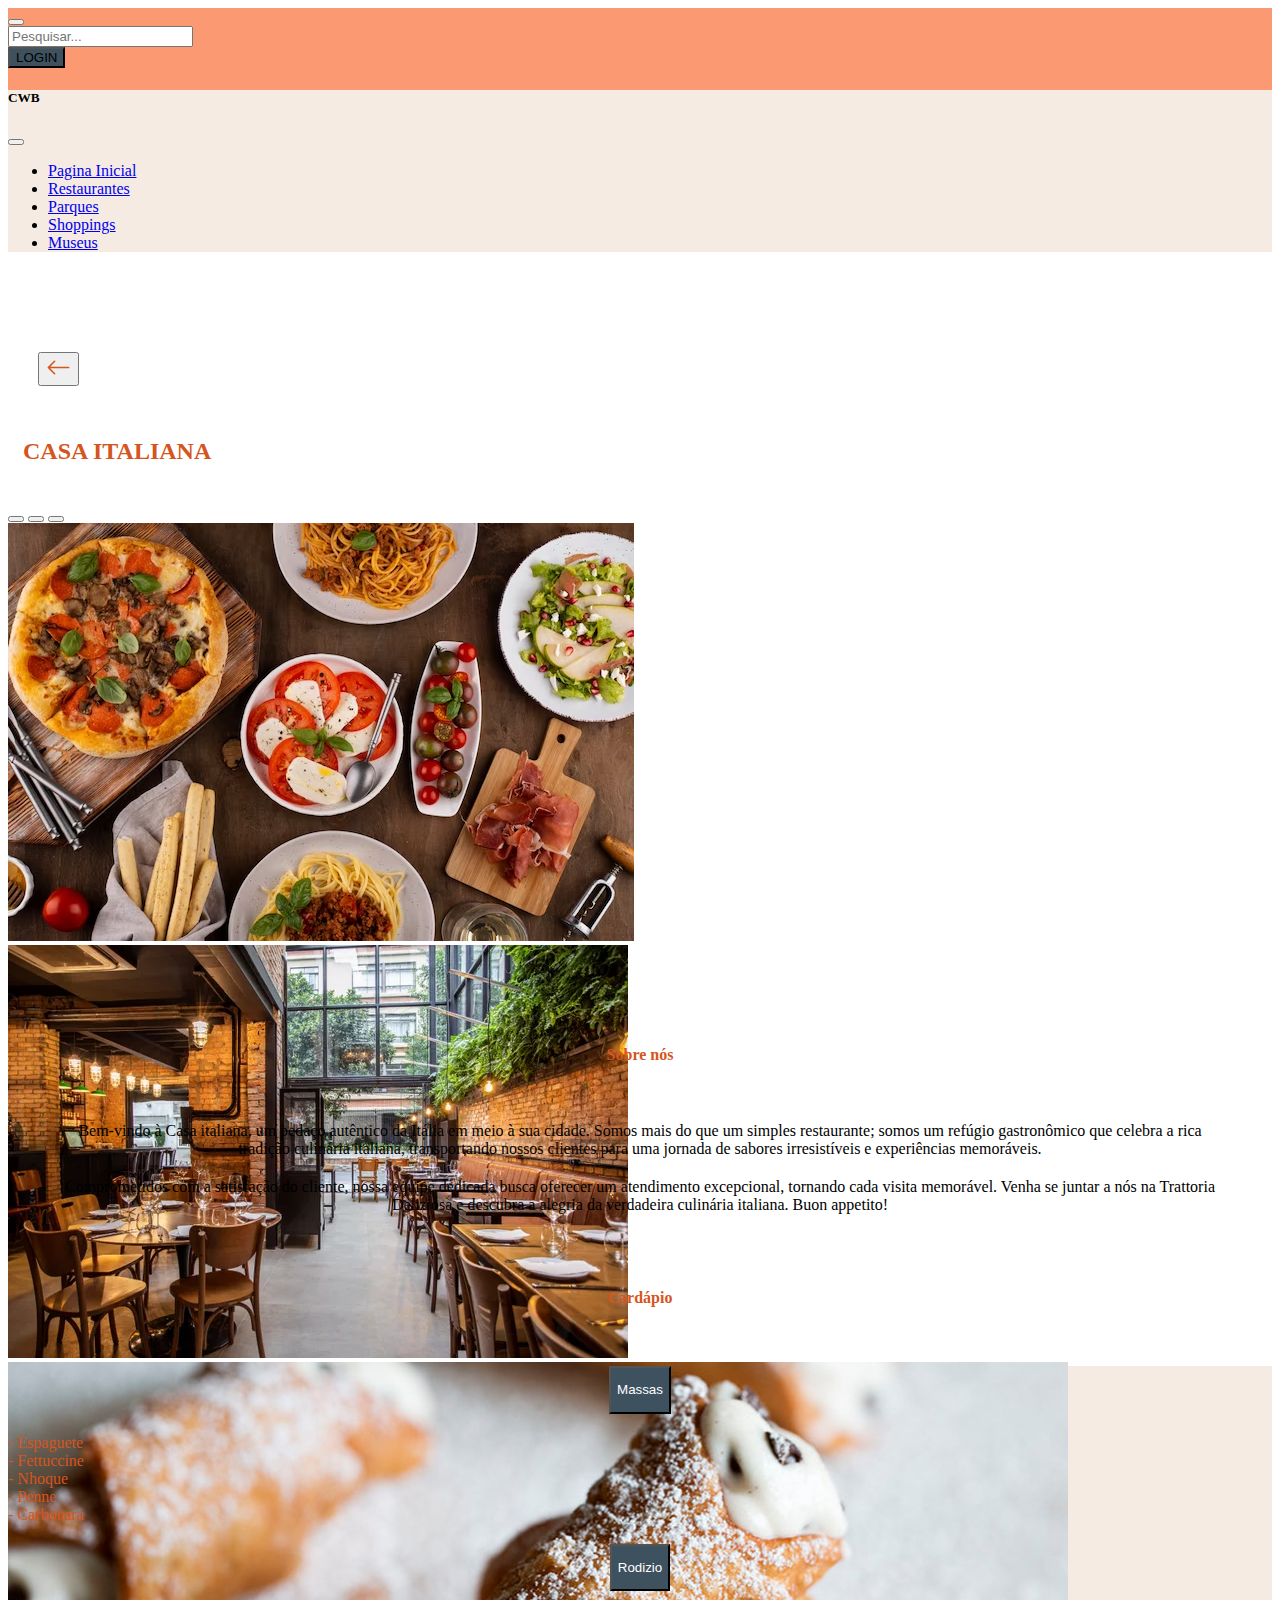
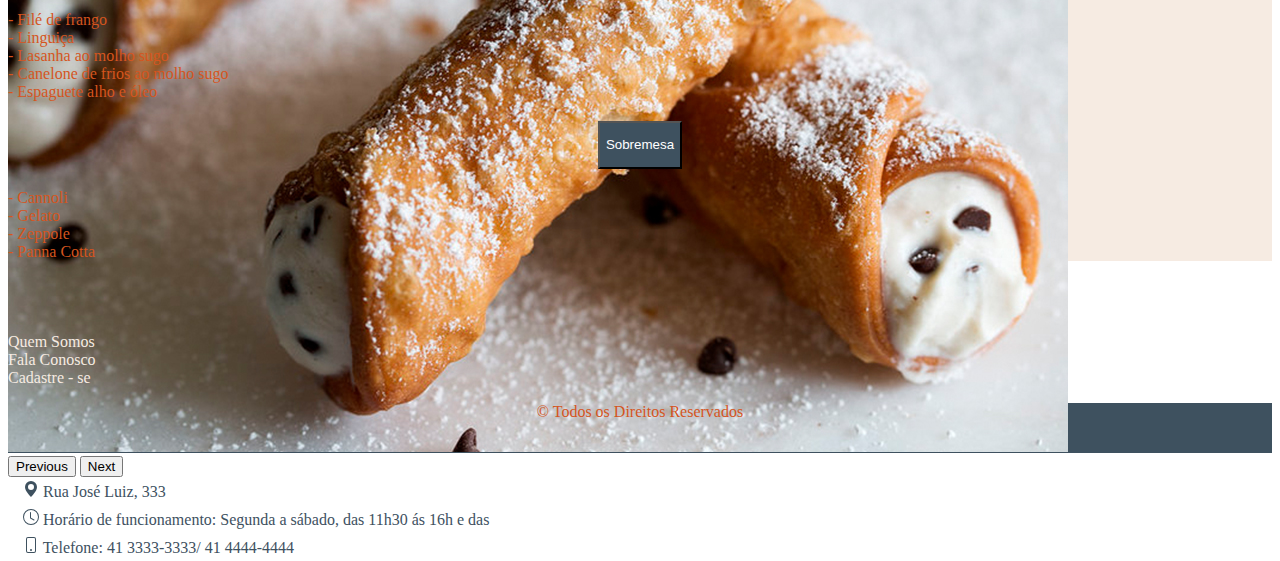
<file: tela proprietario/tela restaurante/restaurante.html>
<!DOCTYPE html>
<html lang="en">
<head>
    <meta charset="UTF-8">
    <meta name="viewport" content="width=device-width, initial-scale=1.0">
    <title>Restaurante</title>
    <link href="https://cdn.jsdelivr.net/npm/bootstrap@5.3.2/dist/css/bootstrap.min.css" rel="stylesheet" integrity="sha384-T3c6CoIi6uLrA9TneNEoa7RxnatzjcDSCmG1MXxSR1GAsXEV/Dwwykc2MPK8M2HN" crossorigin="anonymous">
    <script src="https://cdn.jsdelivr.net/npm/bootstrap@5.3.2/dist/js/bootstrap.bundle.min.js" integrity="sha384-C6RzsynM9kWDrMNeT87bh95OGNyZPhcTNXj1NW7RuBCsyN/o0jlpcV8Qyq46cDfL" crossorigin="anonymous"></script>
    <link rel="stylesheet" type="text/css" href="restaurante.css"/>
</head>
<body>
  <nav class="navbar fixed-top py-2"> 
    <button class="navbar-toggler justify-content-start mx-3" type="button" data-bs-toggle="offcanvas" data-bs-target="#offcanvasNavbar" aria-controls="offcanvasNavbar">
    <span class="navbar-toggler-icon"></span>
    </button> 

    <form class="d-md-flex">
      <input class="form-control " type="search" placeholder="Pesquisar...">
    </form>


    <div class="d-grid gap-2 d-md-flex justify-content-md-end ">
      <a href="#"><button class="btn btn-primary me-md-3" type="button" style="background-color: #3E515F">LOGIN</button></a>
    </div>              

  <div class="offcanvas offcanvas-start" tabindex="-1" id="offcanvasNavbar" aria-labelledby="offcanvasNavbarLabel">
    <div class="offcanvas-header">
      <h5 class="offcanvas-title" id="offcanvasNavbarLabel">CWB</h5>
      <button type="button" class="btn-close" data-bs-dismiss="offcanvas" aria-label="Close"></button>
    </div>
    
    <div class="offcanvas-body">
      <ul class="navbar-nav justify-content-start flex-grow-1 pe-5">
        <li class="nav-item">
          <a class="nav-link " href="#">Pagina Inicial</a>
         </li>
         <li class="nav-item">
          <a class="nav-link" href="../tela restaurante/restaurante.html">Restaurantes</a>
         </li>
         <li class="nav-item">
            <a class="nav-link" href="#">Parques</a>
          </li>
          <li class="nav-item">
            <a class="nav-link" href="#">Shoppings</a>
          </li>
          <li class="nav-item">
            <a class="nav-link" href="#">Museus</a>
          </li>       
      </ul> 
    </div>
  </div>
</div>
</nav>
<br/>
 <br/>
 <br/>
   <button type="button" class="btn btn-outline-dark">
          <svg xmlns="http://www.w3.org/2000/svg" width="25" height="25" fill="currentColor" class="bi bi-arrow-left" viewBox="0 0 16 16">
              <path fill-rule="evenodd" d="M15 8a.5.5 0 0 0-.5-.5H2.707l3.147-3.146a.5.5 0 1 0-.708-.708l-4 4a.5.5 0 0 0 0 .708l4 4a.5.5 0 0 0 .708-.708L2.707 8.5H14.5A.5.5 0 0 0 15 8z"/>
            </svg>
        </button>
    <div class="container text-right" class="col-6">
        <div class="row">
        <h2 style="padding: 2px 15px;">CASA ITALIANA</h2>
        <BR/>
        <div id="carouselExampleIndicators" class="carousel slide">
            <div class="carousel-indicators">
              <button type="button" data-bs-target="#carouselExampleIndicators" data-bs-slide-to="0" class="active" aria-current="true" aria-label="Slide 1"></button>
              <button type="button" data-bs-target="#carouselExampleIndicators" data-bs-slide-to="1" aria-label="Slide 2"></button>
              <a href=""></a>
              <button type="button" data-bs-target="#carouselExampleIndicators" data-bs-slide-to="2" aria-label="Slide 3"></button>
            </div>
            <div class="carousel-inner">
              <div class="carousel-item active">
                <img src="restaurante1.avif" class="d-block w-100" alt="Comidas">
              </div>
              <div class="carousel-item">
                <img src="restaurante.webp" class="d-block w-100" alt="Mesas de restaurante">
              </div>
              <div class="carousel-item">
                <img src="restaurante4.jpg" class="d-block w-100" alt="Sobremesa italiana">
              </div>
            </div>
            <button class="carousel-control-prev" type="button" data-bs-target="#carouselExampleIndicators" data-bs-slide="prev">
              <span class="carousel-control-prev-icon" aria-hidden="true"></span>
              <span class="visually-hidden">Previous</span>
            </button>
            <button class="carousel-control-next" type="button" data-bs-target="#carouselExampleIndicators" data-bs-slide="next">
              <span class="carousel-control-next-icon" aria-hidden="true"></span>
              <span class="visually-hidden">Next</span>
            </button>
            <br/>
            <div class="container text-right fw-bold" class="col-3" class="h6 lh-lg" style="padding: 4px 15px; color: #3E515F;" >
            <svg xmlns="http://www.w3.org/2000/svg" width="16" height="16" fill="currentColor" class="bi bi-geo-alt-fill" viewBox="0 0 16 16">
            <path d="M8 16s6-5.686 6-10A6 6 0 0 0 2 6c0 4.314 6 10 6 10zm0-7a3 3 0 1 1 0-6 3 3 0 0 1 0 6z"/></svg >   Rua José Luiz, 333</div>
            <div class="container text-right fw-bold" class="col-3" class="h6 lh-lg" style="padding: 4px 15px; color: #3E515F">
            <svg xmlns="http://www.w3.org/2000/svg" width="16" height="16" fill="currentColor" class="bi bi-clock" viewBox="0 0 16 16">
            <path d="M8 3.5a.5.5 0 0 0-1 0V9a.5.5 0 0 0 .252.434l3.5 2a.5.5 0 0 0 .496-.868L8 8.71V3.5z"/>
            <path d="M8 16A8 8 0 1 0 8 0a8 8 0 0 0 0 16zm7-8A7 7 0 1 1 1 8a7 7 0 0 1 14 0z"/></svg>   Horário de funcionamento: Segunda a sábado, das 11h30 ás 16h e das </div>
            <div class="container text-right fw-bold" class="h6 lh-lg" style="padding: 4px 15px; color: #3E515F">
            <svg xmlns="http://www.w3.org/2000/svg" width="16" height="16" fill="currentColor" class="bi bi-phone" viewBox="0 0 16 16">
            <path d="M11 1a1 1 0 0 1 1 1v12a1 1 0 0 1-1 1H5a1 1 0 0 1-1-1V2a1 1 0 0 1 1-1h6zM5 0a2 2 0 0 0-2 2v12a2 2 0 0 0 2 2h6a2 2 0 0 0 2-2V2a2 2 0 0 0-2-2H5z"/>
            <path d="M8 14a1 1 0 1 0 0-2 1 1 0 0 0 0 2z"/>
              </svg>   Telefone: 41 3333-3333/ 41 4444-4444</div>
          </div>
        <div style="text-align: center;" class="col-7">
            <h4>Sobre nós</h4>
            <BR/>
            <P class="h6 lh-lg" style="padding: 2px 50px;">Bem-vindo à Casa italiana, um pedaço autêntico da Itália em meio à sua cidade. Somos mais do que um simples restaurante; somos um refúgio gastronômico que celebra a rica tradição culinária italiana, transportando nossos clientes para uma jornada de sabores irresistíveis e experiências memoráveis.</P>
            <p class="h6 lh-lg" style="padding: 2px 50px;">Comprometidos com a satisfação do cliente, nossa equipe dedicada busca oferecer um atendimento excepcional, tornando cada visita memorável. Venha se juntar a nós na Trattoria Deliziosa e descubra a alegria da verdadeira culinária italiana. Buon appetito!</p>
            <br/>
            <br/>
            <h4>Cardápio</h4>
            <br/>
            <div  class=" cor accordion accordion-flush" id="accordionFlushExample">
              <div class="accordion-item">
                <h2 class="accordion-header">
                  <button class="accordion-button collapsed"  style="background-color: #3E515F" type="button" data-bs-toggle="collapse" data-bs-target="#flush-collapseOne" aria-expanded="false" aria-controls="flush-collapseOne">
                   <p style="color: white;"> Massas </p> 
                  </button>
                </h2>
                <div id="flush-collapseOne"  style="color: #D5551E"class="accordion-collapse collapse" data-bs-parent="#accordionFlushExample">
                  <div class="accordion-body">- Espaguete</div>
                  <div class="accordion-body">- Fettuccine</div>
                  <div class="accordion-body">- Nhoque</div>
                  <div class="accordion-body">- Penne</div>
                  <div class="accordion-body">- Carbonara</div>
                </div>
              </div>
              <div class="accordion-item">
                <h2 class="accordion-header">
                  <button class="accordion-button collapsed"  style="background-color: #3E515F" type="button" data-bs-toggle="collapse" data-bs-target="#flush-collapseTwo" aria-expanded="false" aria-controls="flush-collapseTwo">
                    <p style="color: white;">Rodizio</p>
                  </button>
                </h2>
                <div id="flush-collapseTwo" style="color: #D5551E" class="accordion-collapse collapse" data-bs-parent="#accordionFlushExample">
                  <div class="accordion-body">- Filé de frango</div>
                  <div class="accordion-body">- Linguiça</div>
                  <div class="accordion-body">- Lasanha ao molho sugo</div>
                  <div class="accordion-body">- Canelone de frios ao molho sugo</div>
                  <div class="accordion-body">- Espaguete alho e óleo</div>
                </div>
              </div>
              <div class="accordion-item">
                <h2 class="accordion-header">
                  <button class="accordion-button collapsed"  style="background-color: #3E515F" type="button" data-bs-toggle="collapse" data-bs-target="#flush-collapseThree" aria-expanded="false" aria-controls="flush-collapseThree">
                    <p style="color: white;">Sobremesa</p> </button>
                  </button>
                </h2>
                <div id="flush-collapseThree" style="color: #D5551E" class="accordion-collapse collapse" data-bs-parent="#accordionFlushExample">
                  <div class="accordion-body">- Cannoli</div>
                  <div class="accordion-body">- Gelato</div>
                  <div class="accordion-body">- Zeppole</div>
                  <div class="accordion-body">- Panna Cotta</div>
                </div>
              </div>
            </div>
            <br/>
       </div>
      </div>
    </div>
    </div>
    <br/>
    <br/>
    <br/>
    <footer class="d-flex align-items-center justify-content-center ">
      <div class="container-fluid">
        <div class="row align-items-center">
          <div class="col-sm-4 text-center">
            <a href="../Quem Somos/quemsomos.html">Quem Somos</a>
          </div>
          <div class="col-sm-4 text-center">
            <a href="../Faleconosco/faleconosco.html">Fala Conosco</a>
          </div>
          <div class="col-sm-4 text-center">
            <a href="../tela cadastro e login/cadastro.html">Cadastre - se </a>
          </div>
        </div>
      </div>
    </footer>
                    <div class="container-fluid-rodape">
                    <p  style="color: #D5551E" > ©  Todos os Direitos Reservados </p>
                   </div>
</body>
</html>
</file>
<file: tela cadastro e login/cadastro.css>
/*
    Cores
    
    #F6EBE2 ------ essa
    #DFCCB3
    #AD795D
    #134455
    
    
    */

    
    /* Barra de Navegação */
    .navbar{
    
        background-color:#fb9972;
    }
    
    .li-nav-iten{
    
        background-color: #F6EBE2;
    
    }
    
    .offcanvas.offcanvas-start {
    
        background-color: whitesmoke;
    }
    .offcanvas body{
        background-color: #F6EBE2;
    }
   
    
    /* Rodape / Footer */

footer{

    background-color:#2F4368;
    height: 100px;
}
   
.col-sm-4 a {

    text-decoration: none;
   
    color: #F6EBE2;
}

.container-fluid-rodape {

    height: 50px;
   background-color: #2F4368;
}

.container-fluid-rodape p{

    text-align: center;
}

.col-md-6 h2 {
color:#D5551E; 
font-size: 80px;
padding-bottom: 20px;

}

.col-md-6 p{
    color: #2F4368;
    font-size: 20px;
    line-height: 1.5;
}

    .linha-horizontal {
        border: 2px solid #D5551E; /* Define a espessura e a cor da linha */
    }
</file>
<file: tela cadastro e login/login.css>
.container{
padding: 50px 385px;

}





/*
Cores

#F6EBE2 ------ essa
#DFCCB3
#AD795D
#134455


*/

*{
    
    
}

.cinco{
    background-color: #F6EBE2 ;

}

/* Barra de Navegação */
.navbar{

    background-color: #fb9972;
}

.li-nav-iten{

    background-color: #fb9972;

}

.offcanvas.offcanvas-start {

    background-color: whitesmoke ;
}
.offcanvas body{
    background-color: #F6EBE2 ;
}
.offcanvas-header h5 {
    color: #D5551E; /* Cor do texto para h5 */
    font-size: 20px; /* Tamanho da fonte para h5 */
    font-weight: bold; /* Peso da fonte para h5 */
  }

/* Rodape / Footer */

footer{

    background-color:#2F4368;
    height: 100px;
}
   
.col-sm-4 a {

    text-decoration: none;
   
    color: #F6EBE2;
}

.container-fluid-rodape {

    height: 50px;
   background-color: #2F4368;
}

.container-fluid-rodape p{

    text-align: center;
}

.col-md-6 h2 {
color:#D5551E; 
font-size: 80px;
padding-bottom: 20px;

}

.col-md-6 p{
    color: #2F4368;
    font-size: 20px;
    line-height: 1.5;
}

.linha-horizontal {
    border: 2px solid #D5551E; /* Define a espessura e a cor da linha */
}
</file>
<file: tela proprietario/proprietario.css>
/*cores

#F6EBE2;
#DFCCB3;
#AD795D;
#134455;

*/

*{
    margin: 0%;
    padding: 0%;
    
}

/* Barra de Navegação */
.navbar{

    background-color: #fb9972;
}
.carousel{
    width: 520px;
    height: 520px;
    border: 4px;
}
 

 
  .todos{
    text-align: center;
    color: #F6EBE2;
 }

 footer{

    background-color:#2F4368;
    height: 100px;
}
   
.col-sm-4 a {

    text-decoration: none;
   
    color: #F6EBE2;
}

.container-fluid-rodape {

    height: 50px;
   background-color: #2F4368;
}

.container-fluid-rodape p{

    text-align: center;
}

.col-md-6 h2 {
color:#D5551E; 
font-size: 60px;
padding-bottom: 20px;
margin-bottom: 20px;

}

.col-md-6 p{
    color: #2F4368;
    font-size: 20px;
    line-height: 1.5;
}
</file>
<file: tela restaurante/restaurante.css>
.btn-outline-dark{
    margin: 30px;
    color: #D5551E;
}
.carousel{
    width: 520px;
    height: 520px;
    border: 4px;
}
.accordion-body{
    text-align: start;
}
.navbar{
    background-color: #FB9972;
}
.li-nav-iten{
    color:#AD795D;
}
.offcanvas.offcanvas-start {
    background-color: whitesmoke;
}
.offcanvas body{
    background-color: #F6EBE2;
}


.offcanvas-header h5 {
    color: #D5551E; /* Cor do texto para h5 */
    font-size: 20px; /* Tamanho da fonte para h5 */
    font-weight: bold; /* Peso da fonte para h5 */
  }
  
/* Rodape / Footer */

footer{

    background-color:#2F4368;
    height: 100px;
}
   
.col-sm-4 a {

    text-decoration: none;
   
    color: #F6EBE2;
}

.container-fluid-rodape {

    height: 50px;
   background-color: #2F4368;
}

.container-fluid-rodape p{

    text-align: center;
}

.col-md-6 h2 {
color:#D5551E; 
font-size: 80px;
padding-bottom: 20px;

}

.col-md-6 p{
    color: #2F4368;
    font-size: 20px;
    line-height: 1.5;
}
</file>
<file: tela proprietario/tela restaurante/restaurante.css>
.btn-outline-dark{
    margin: 30px;
    color: #D5551E;
}
.carousel{
    width: 520px;
    height: 520px;
    border: 4px;
}
.accordion-body{
    text-align: start;
}
.navbar{
    background-color: #FB9972;
}
.li-nav-iten{
    color:#AD795D;
}
.offcanvas.offcanvas-start {
    background-color: #F6EBE2;
}
.offcanvas body{
    background-color: #F6EBE2;
}
.container-fluid-rodape{
    background-color:#3E515F;
}

.container-fluid-rodape p{
    text-align: center;
}
.accordion-flush{
    background-color: #F6EBE2;
}
h2{
    color: #D5551E;
}
h4{
    color: #D5551E;
}

.ok{

    background-color:#1090ec;
    height: 100px;
}
   
.col-sm-4 a {

    text-decoration: none;
    align-items: center;
    color: #F6EBE2;
}

.container-fluid-rodape {

   background-color: #3E515F;
   color: white;
  
   
}

.container-fluid-rodape p{

    text-align: center;
    height: 50px;
}
</file>
